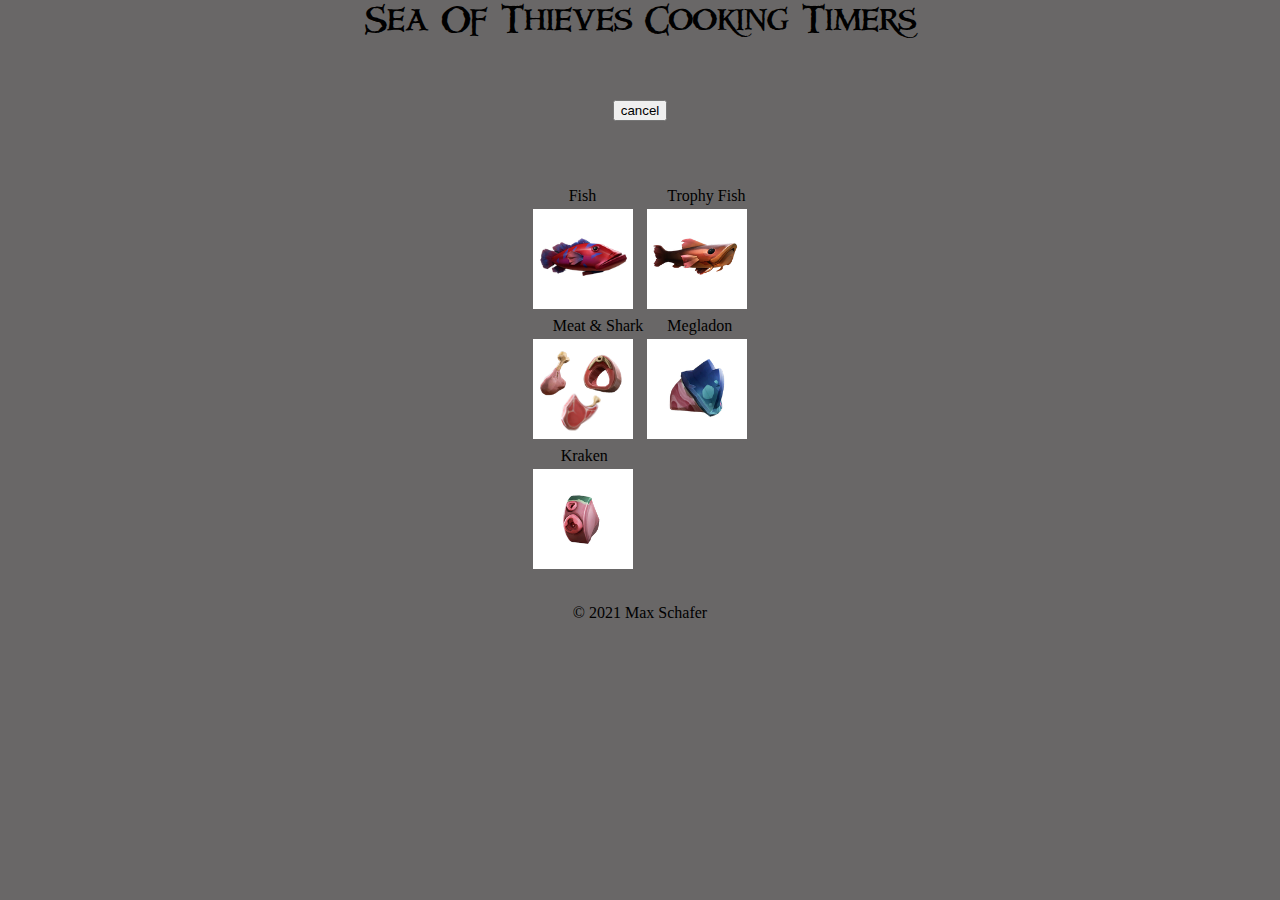
<file: index.html>
<!DOCTYPE html>
<html lang="en">

<head>
    <meta charset="UTF-8">
    <meta http-equiv="X-UA-Compatible" content="IE=edge">
    <meta name="viewport" content="width=device-width, initial-scale=1.0">
    <link rel="stylesheet" href="index.css">
    <script src="index.js"></script>
    <title>SOT Cooking Timers</title>
</head>

<body id="body">
    <div>
        <h1>Sea Of Thieves Cooking Timers</h1>
        <div class="timer">
            <div id="countdown"></div>
            <button onclick="CancelTimer()">cancel</button>
        </div>
        <table>
            <tbody>
                <tr>
                    <td><span>&nbsp&nbsp&nbsp&nbspFish</span></td>
                    <td><span>Trophy Fish</span></td>
                <tr>
                    <td><input type="image" src="./img/1.png" alt="" onclick="startTimer(40)"> </td>
                    <td><input type="image" src="./img/2.png" alt="" onclick="startTimer(90)"> </td>
                </tr>
                <td><span>Meat & Shark</span></td>
                <td><span>Megladon</span></td>
                <tr>
                    <td><input type="image" src="./img/3.png" alt="" onclick="startTimer(60)"> </td>
                    <td><input type="image" src="./img/4.png" alt="" onclick="startTimer(120)"> </td>

                </tr>
                <td><span>&nbsp Kraken</span></td>

                </tr>
                <tr>
                    <td><input type="image" src="./img/5.png" alt="" onclick="startTimer(120)"> </td>
                <tr>

                </tr>


                </tr>
            </tbody>
        </table>
    </div>
    <footer>
        <p>© 2021 Max Schafer</p>
    </footer>
</body>

</html>
</file>
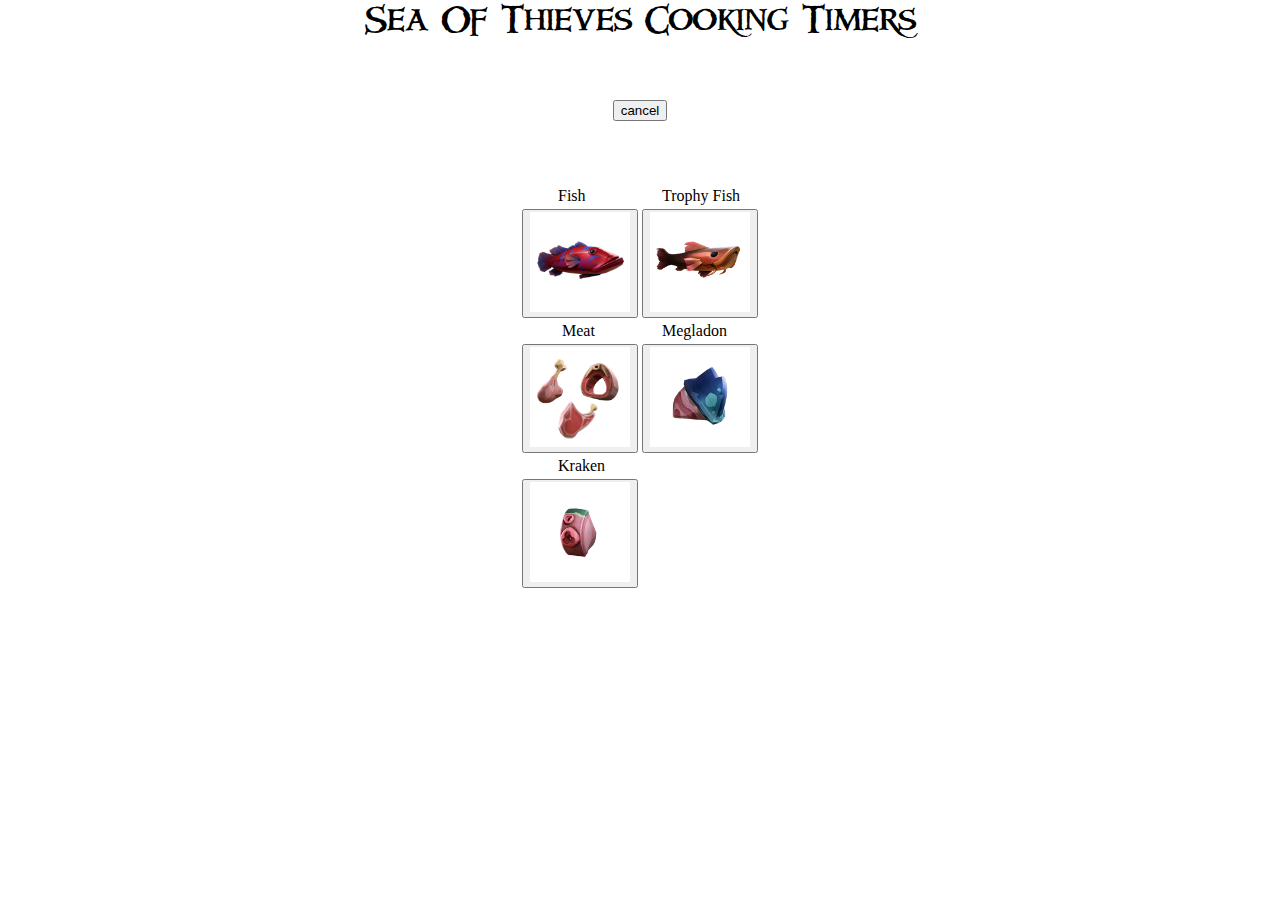
<file: newCookingTimer/index.html>
<!DOCTYPE html>
<html lang="en">

<head>
    <meta charset="UTF-8">
    <meta http-equiv="X-UA-Compatible" content="IE=edge">
    <meta name="viewport" content="width=device-width, initial-scale=1.0">
    <link rel="stylesheet" href="index.css">
    <script src="index.js"></script>
    <title>SOT Cooking Timers</title>
</head>

<body id="body">
    <div>
        <h1>Sea Of Thieves Cooking Timers</h1>
        <div class="timer">
            <div id="countdown"></div>
            <button onclick="CancelTimer()">cancel</button>
        </div>
        <table>
            <tbody>
                <tr>
                    <td><span>&nbsp&nbsp&nbsp&nbspFish</span></td>
                    <td><span>Trophy Fish</span></td>
                <tr>
                    <td><button><img src="./img/1.png" alt="" style="width: 100px; height: 100px;"
                                onclick="startTimer(40)"></button> </td>
                    <td><button><img src="./img/2.png" alt="" style="width: 100px; height: 100px;"
                                onclick="startTimer(90)"></button> </td>
                </tr>
                <td><span>&nbsp&nbsp&nbsp&nbsp Meat</span></td>
                <td><span>Megladon</span></td>
                <tr>
                    <td><button><img src="./img/3.png" alt="" style="width: 100px; height: 100px;"
                                onclick="startTimer(60)"></button> </td>
                    <td><button><img src="./img/4.png" alt="" style="width: 100px; height: 100px;"
                                onclick="startTimer(120)"></button> </td>

                </tr>
                <td><span>&nbsp&nbsp&nbsp&nbspKraken</span></td>

                </tr>
                <tr>
                    <td><button><img src="./img/5.png" alt="" style="width: 100px; height: 100px;"
                                onclick="startTimer(120)"></button> </td>
                <tr>

                </tr>


                </tr>
            </tbody>
        </table>
    </div>
</body>

</html>
</file>
<file: index.css>
@media only screen and (max-width: 600px) {
    body {
      background-color: lightblue;
    }
  }
@font-face {
    font-family: sot;
    src: url(./fonts/Windlass.ttf);
  }
span{
    
    padding-left: 20px;
}
.timer{
    
    margin-bottom: 5%;
    margin-top: 5%;

    margin-left: auto;
    margin-right: auto;
    text-align: center;
    font-size: x-large;
}
table{
    /* padding-top: 20%; */
    margin-left: auto;
    margin-right: auto;
}
h1 {
    font-family:'sot';
    font-size:34px;
    font-weight:normal;
    margin:0px;
    overflow:visible;
    padding:0px;
    text-align:center;
}


body{
    background-color: rgb(105, 103, 103);
    
}
footer{
    text-align: center;
    display: block;
    margin-top: 2%;
}

img {
    width: auto ;
    max-width: 100% ;
    height: auto ;
  }
</file>
<file: newCookingTimer/index.css>
@media only screen and (max-width: 600px) {
    body {
      background-color: lightblue;
    }
  }
@font-face {
    font-family: sot;
    src: url(./fonts/Windlass.ttf);
  }
span{
    padding-left: 20px;
}
.timer{
    margin-bottom: 5%;
    margin-top: 5%;

    margin-left: auto;
    margin-right: auto;
    text-align: center;
    font-size: x-large;
}
table{
    /* padding-top: 20%; */
    margin-left: auto;
    margin-right: auto;
}
h1 {
    font-family:'sot';
    font-size:34px;
    font-weight:normal;
    margin:0px;
    overflow:visible;
    padding:0px;
    text-align:center;
}

@keyframes example {
    0%   {background-color:white; left:0px; top:0px;}
    25%  {background-color:yellow; left:200px; top:0px;}
    50%  {background-color:blue; left:200px; top:200px;}
    75%  {background-color:green; left:0px; top:200px;}
    100% {background-color:red; left:0px; top:0px;}
}
body{
    animation-name: example;
    animation-duration: 4s;
    animation-iteration-count: infinite;
    animation-play-state: paused;
}
</file>
